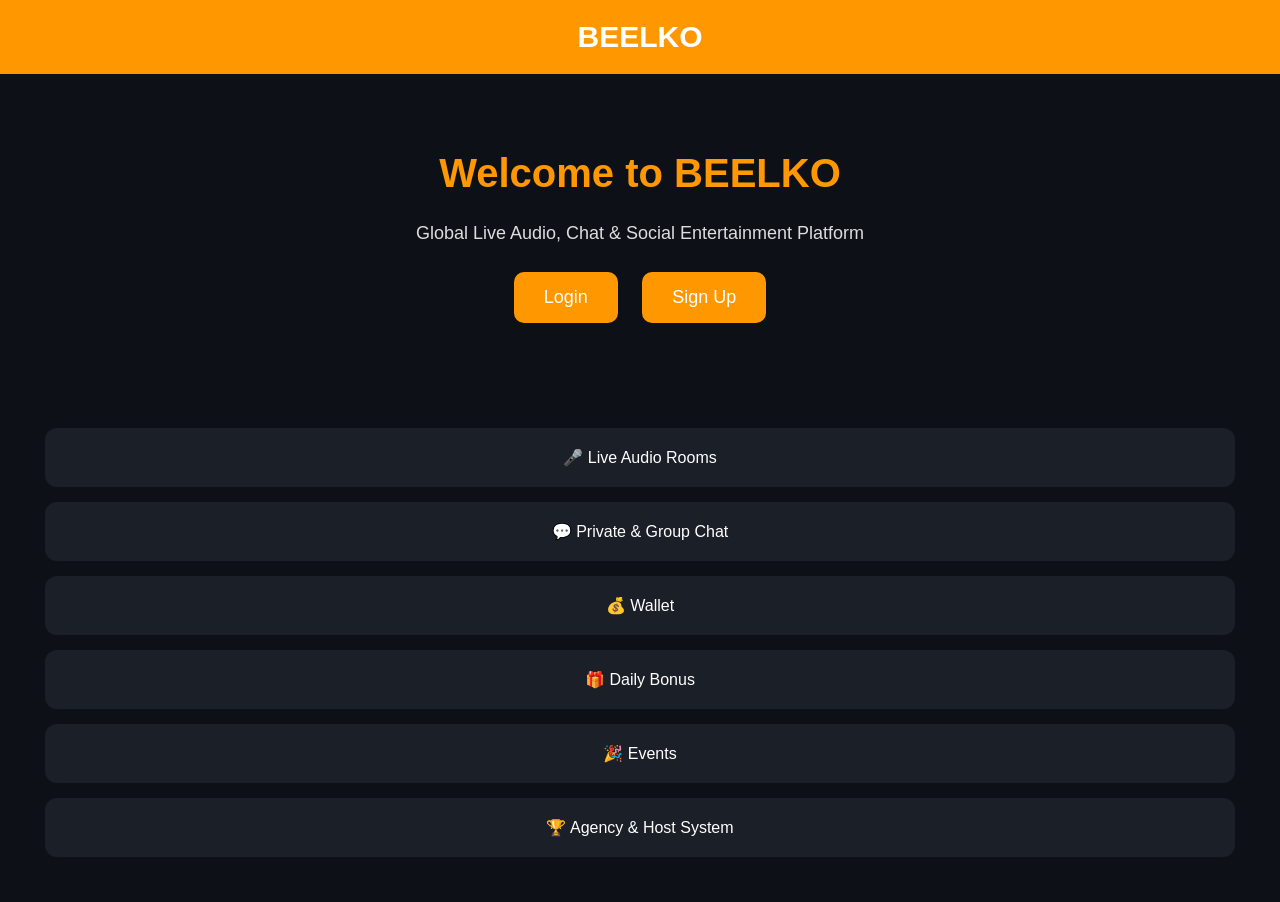
<file: index.html>
<!DOCTYPE html>
<html lang="en">
<head>
<meta charset="UTF-8">
<meta name="viewport" content="width=device-width, initial-scale=1.0">
<title>BEELKO</title>

<style>
body{
margin:0;
font-family:Arial,sans-serif;
background:#0d1117;
color:white;
text-align:center;
}

header{
background:#ff9800;
padding:20px;
font-size:30px;
font-weight:bold;
}

.hero{
padding:50px 20px;
}

.hero h1{
font-size:40px;
color:#ff9800;
}

.hero p{
font-size:18px;
color:#ddd;
}

button{
background:#ff9800;
color:white;
border:none;
padding:15px 30px;
margin:10px;
border-radius:10px;
font-size:18px;
cursor:pointer;
}

.features{
padding:30px;
}

.card{
background:#1b1f27;
margin:15px;
padding:20px;
border-radius:12px;
}
</style>

</head>
<body>

<header>
BEELKO
</header>

<div class="hero">
<h1>Welcome to BEELKO</h1>
<p>Global Live Audio, Chat & Social Entertainment Platform</p>

<button>Login</button>
<button>Sign Up</button>
</div>

<div class="features">
<div class="card">🎤 Live Audio Rooms</div>
<div class="card">💬 Private & Group Chat</div>
<div class="card">💰 Wallet</div>
<div class="card">🎁 Daily Bonus</div>
<div class="card">🎉 Events</div>
<div class="card">🏆 Agency & Host System</div>
</div>

</body>
</html>
</file>
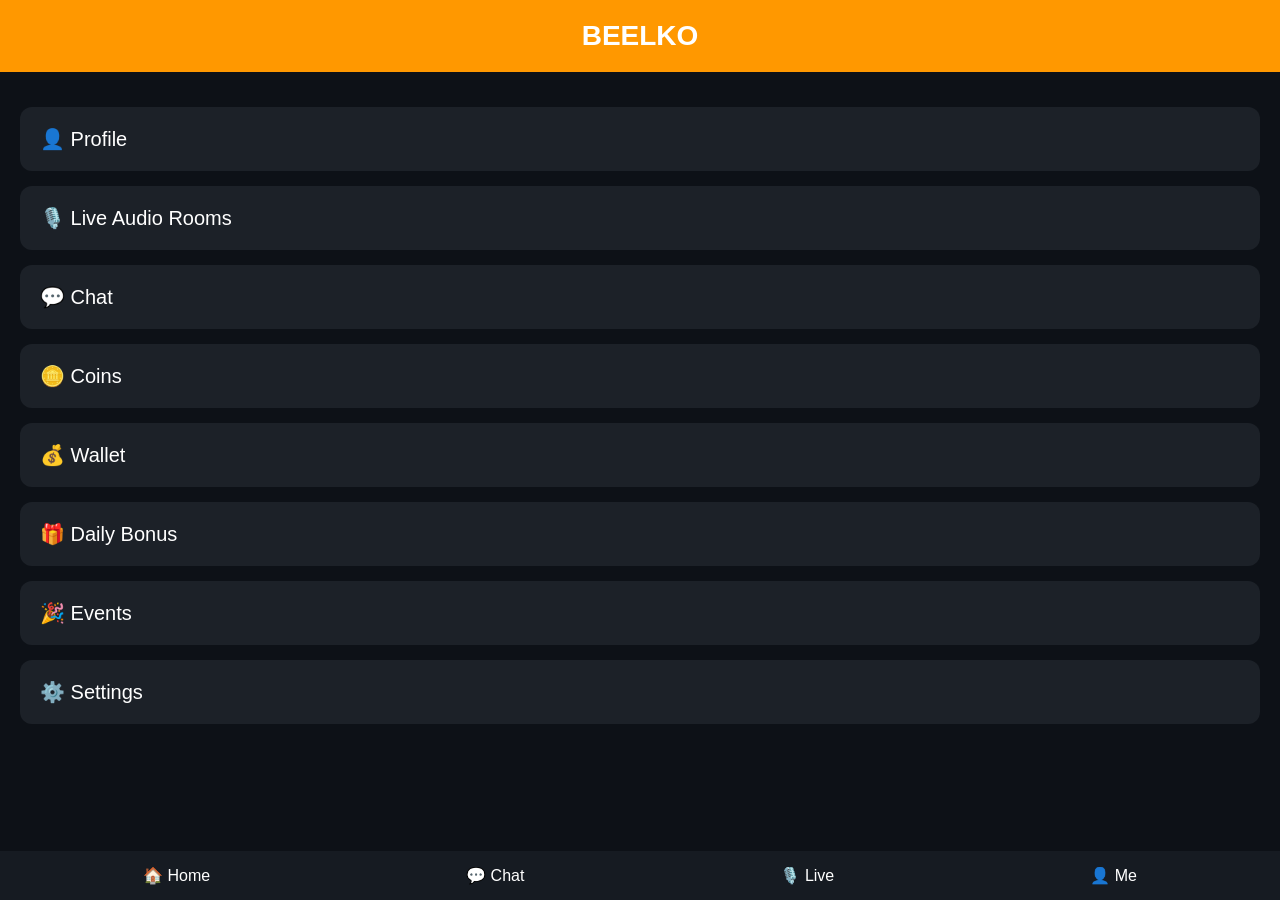
<file: home.html>
<!DOCTYPE html>
<html lang="en">
<head>
<meta charset="UTF-8">
<meta name="viewport" content="width=device-width, initial-scale=1.0">
<title>BEELKO Home</title>

<style>
body{
margin:0;
font-family:Arial,sans-serif;
background:#0d1117;
color:white;
}

header{
background:#ff9800;
padding:20px;
text-align:center;
font-size:28px;
font-weight:bold;
}

.container{
padding:20px;
}

.card{
background:#1c2128;
margin:15px 0;
padding:20px;
border-radius:12px;
font-size:20px;
}

.bottom{
position:fixed;
bottom:0;
left:0;
right:0;
display:flex;
justify-content:space-around;
background:#161b22;
padding:15px;
}

.bottom a{
color:white;
text-decoration:none;
font-size:16px;
}
</style>

</head>
<body>

<header>
BEELKO
</header>

<div class="container">

<div class="card">👤 Profile</div>

<div class="card">🎙️ Live Audio Rooms</div>

<div class="card">💬 Chat</div>

<div class="card">🪙 Coins</div>

<div class="card">💰 Wallet</div>

<div class="card">🎁 Daily Bonus</div>

<div class="card">🎉 Events</div>

<div class="card">⚙️ Settings</div>

</div>

<div class="bottom">
<a href="home.html">🏠 Home</a>
<a href="#">💬 Chat</a>
<a href="#">🎙️ Live</a>
<a href="#">👤 Me</a>
</div>

</body>
</html>
</file>
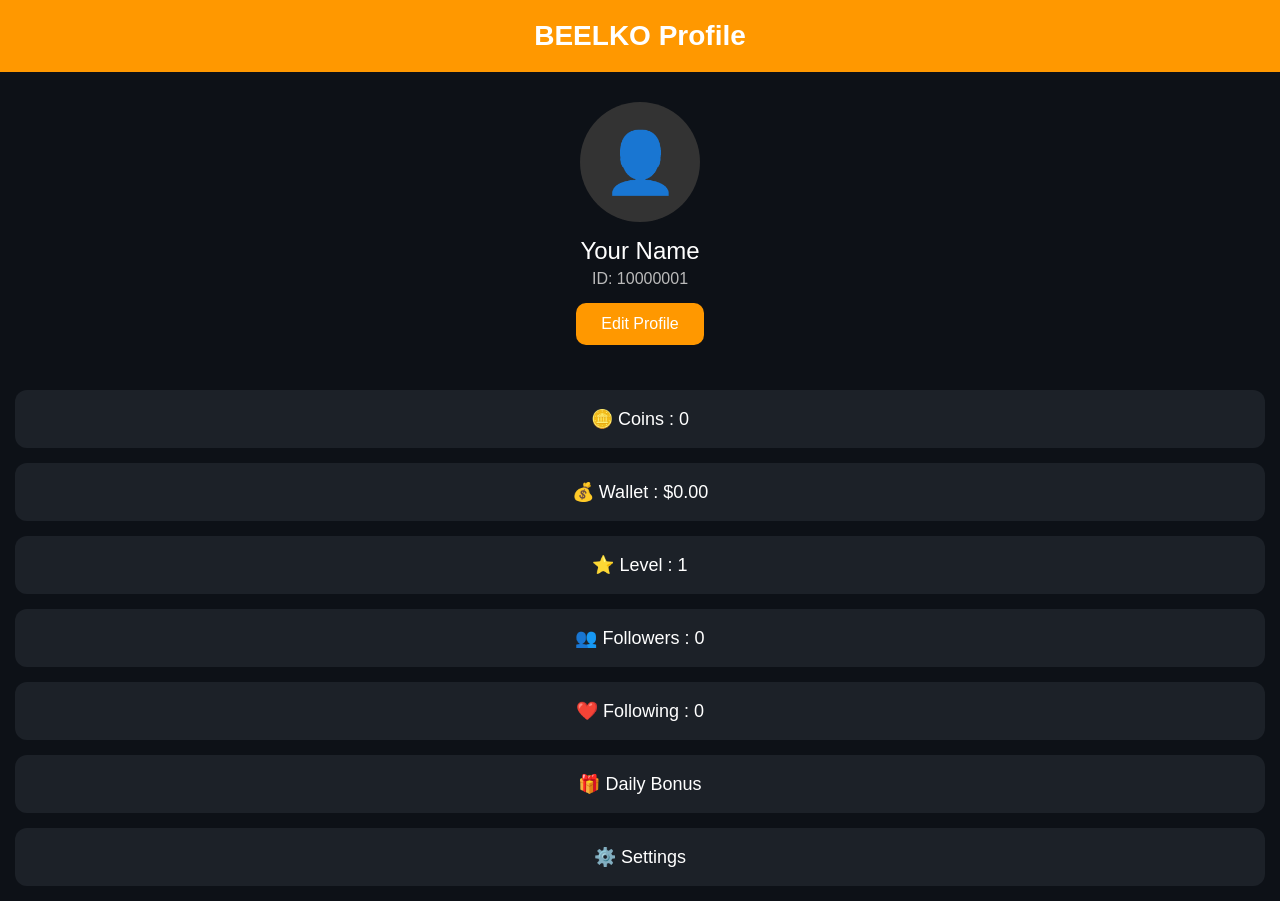
<file: profile.html>
<!DOCTYPE html>
<html lang="en">
<head>
<meta charset="UTF-8">
<meta name="viewport" content="width=device-width, initial-scale=1.0">
<title>BEELKO Profile</title>

<style>
body{
margin:0;
font-family:Arial,sans-serif;
background:#0d1117;
color:white;
text-align:center;
}

.header{
background:#ff9800;
padding:20px;
font-size:28px;
font-weight:bold;
}

.profile{
padding:30px;
}

.avatar{
width:120px;
height:120px;
border-radius:50%;
background:#333;
margin:auto;
font-size:60px;
display:flex;
justify-content:center;
align-items:center;
}

.name{
font-size:24px;
margin-top:15px;
}

.id{
color:#bbb;
margin-top:5px;
}

.card{
background:#1c2128;
margin:15px;
padding:18px;
border-radius:12px;
font-size:18px;
}

button{
background:#ff9800;
color:white;
border:none;
padding:12px 25px;
border-radius:10px;
font-size:16px;
margin-top:15px;
}
</style>

</head>
<body>

<div class="header">
BEELKO Profile
</div>

<div class="profile">

<div class="avatar">👤</div>

<div class="name">Your Name</div>

<div class="id">ID: 10000001</div>

<button>Edit Profile</button>

</div>

<div class="card">🪙 Coins : 0</div>

<div class="card">💰 Wallet : $0.00</div>

<div class="card">⭐ Level : 1</div>

<div class="card">👥 Followers : 0</div>

<div class="card">❤️ Following : 0</div>

<div class="card">🎁 Daily Bonus</div>

<div class="card">⚙️ Settings</div>

</body>
  </html>
</file>
